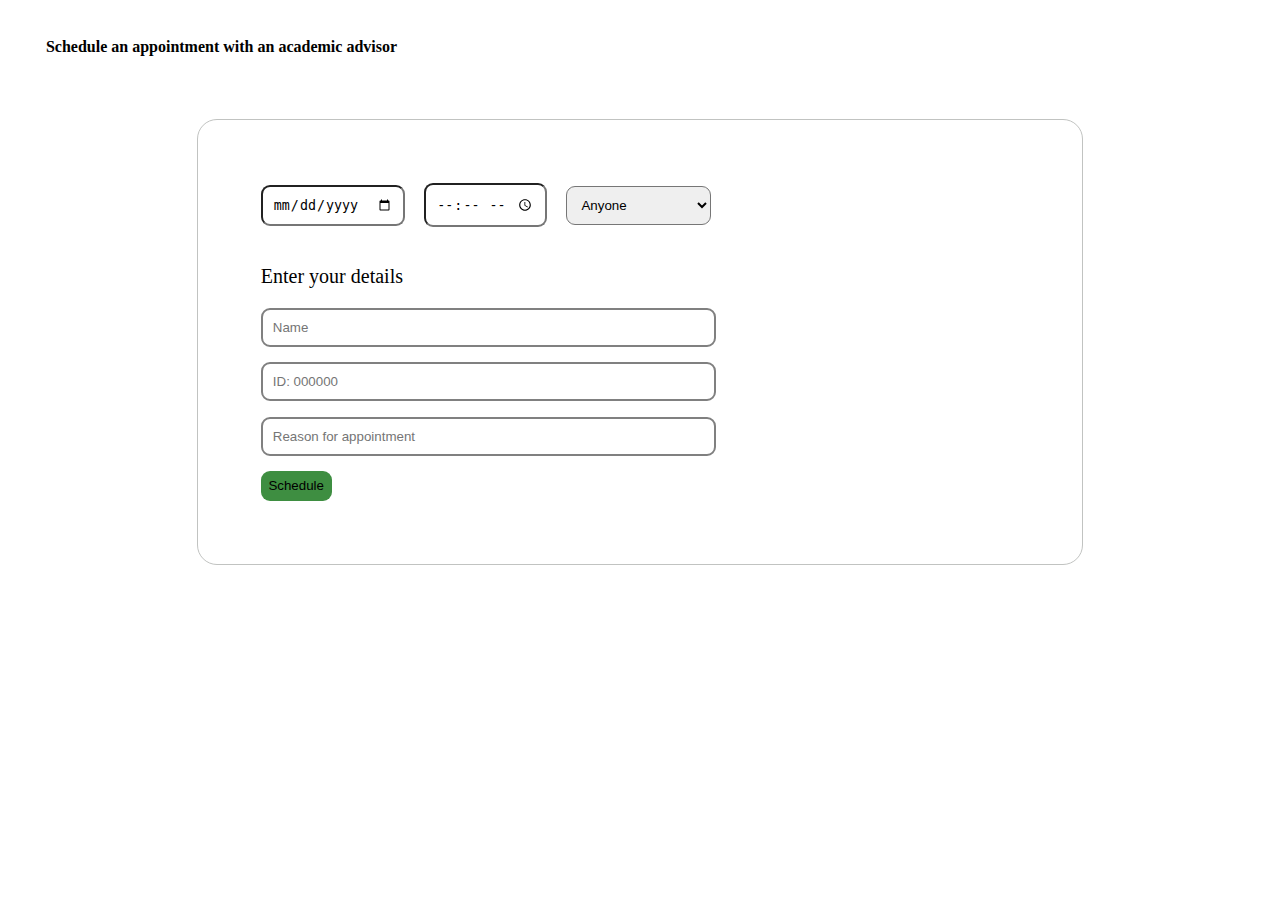
<file: advisor.html>
<html>
    <head>
        <title>Schedule an appointment</title>
        <link rel="stylesheet" href="https://cdn.jsdelivr.net/npm/bootstrap@4.1.3/dist/css/bootstrap.min.css" integrity="sha384-MCw98/SFnGE8fJT3GXwEOngsV7Zt27NXFoaoApmYm81iuXoPkFOJwJ8ERdknLPMO" crossorigin="anonymous">
        <link rel="stylesheet" href="advisor.css">
    </head>
    <body>
        <h4>Schedule an appointment with an academic advisor</h4>
        <form action="">
            <input type="date" id="date" required>
            <input type="time" id="time" required>
            <select name="appointment" id="appointment">
                <option value="anyone">Anyone</option>
                <option value="jw">John Washington</option>
                <option value="ao">Allison Olives</option>
                <option value="jd">Jeffery Davidson</option>
              </select>

              <br>

              <p>Enter your details</p>
              <input type="text" id="name" placeholder="Name" required>
              <input type="text" id="studentid" placeholder="ID: 000000" required>
              <input type="text" id="reason" placeholder="Reason for appointment" required>
              <button>Schedule</button>
        </form>
    </body>
</html>
</file>
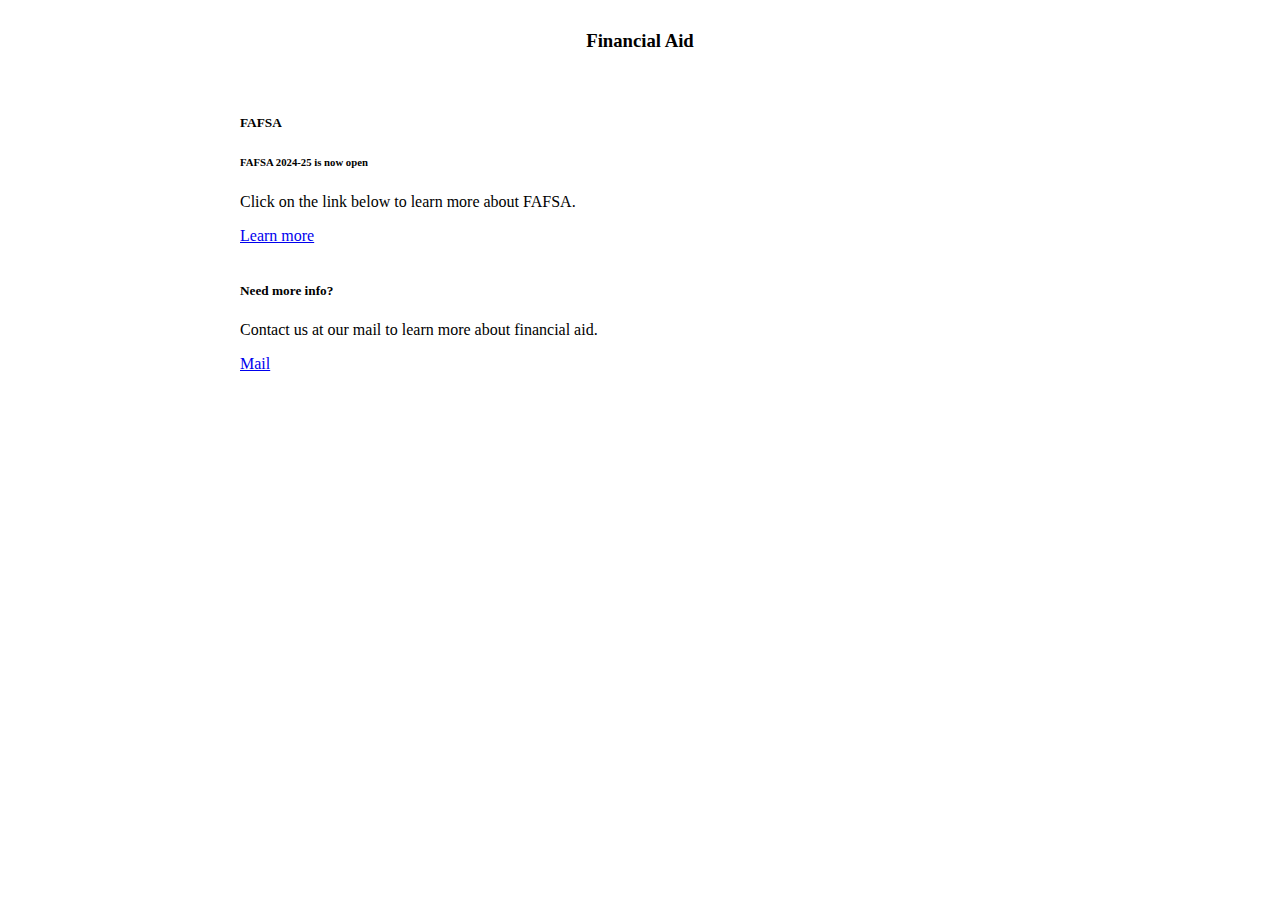
<file: financialaid.html>
<html>
    <head>
        <title>Financial Aid</title>
        <link rel="stylesheet" href="https://cdn.jsdelivr.net/npm/bootstrap@4.1.3/dist/css/bootstrap.min.css" integrity="sha384-MCw98/SFnGE8fJT3GXwEOngsV7Zt27NXFoaoApmYm81iuXoPkFOJwJ8ERdknLPMO" crossorigin="anonymous">
        <link rel="stylesheet" href="financialaid.css">
        <script src="https://code.jquery.com/jquery-3.3.1.slim.min.js" integrity="sha384-q8i/X+965DzO0rT7abK41JStQIAqVgRVzpbzo5smXKp4YfRvH+8abtTE1Pi6jizo" crossorigin="anonymous"></script>
        <script src="https://cdn.jsdelivr.net/npm/popper.js@1.14.3/dist/umd/popper.min.js" integrity="sha384-ZMP7rVo3mIykV+2+9J3UJ46jBk0WLaUAdn689aCwoqbBJiSnjAK/l8WvCWPIPm49" crossorigin="anonymous"></script>
        <script src="https://cdn.jsdelivr.net/npm/bootstrap@4.1.3/dist/js/bootstrap.min.js" integrity="sha384-ChfqqxuZUCnJSK3+MXmPNIyE6ZbWh2IMqE241rYiqJxyMiZ6OW/JmZQ5stwEULTy" crossorigin="anonymous"></script>
    </head>
    <body>
        
        <h3>Financial Aid</h3>

        <div class="card" style="width: 50rem;">
            <div class="card-body">
              <h5 class="card-title">FAFSA</h5>
              <h6 class="card-subtitle mb-2 text-muted">FAFSA 2024-25 is now open</h6>
              <p class="card-text">Click on the link below to learn more about FAFSA.</p>
              <a href="https://studentaid.gov/h/apply-for-aid/fafsa" class="card-link">Learn more</a>
            </div>
          </div>

          <div class="card" style="width: 50rem;">
            <div class="card-body">
              <h5 class="card-title">Need more info?</h5>
              <p class="card-text">Contact us at our mail to learn more about financial aid.</p>
              <a href="#" class="btn btn-primary">Mail</a>
            </div>
          </div>

    </body>
</html>
</file>
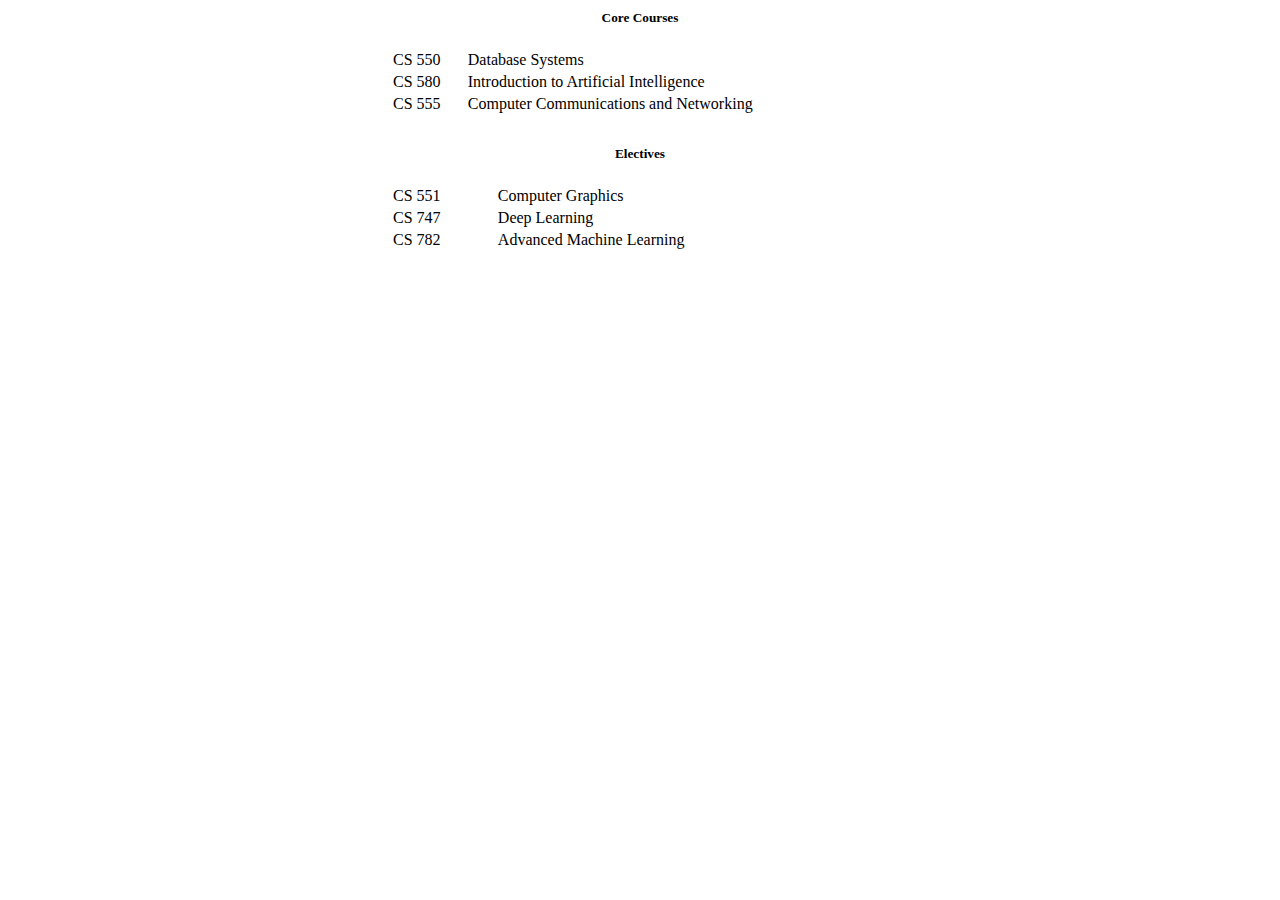
<file: studyplanCS.html>
<html>
    <head>
        <title>Study Plan</title>
        <link rel="stylesheet" href="https://cdn.jsdelivr.net/npm/bootstrap@4.1.3/dist/css/bootstrap.min.css" integrity="sha384-MCw98/SFnGE8fJT3GXwEOngsV7Zt27NXFoaoApmYm81iuXoPkFOJwJ8ERdknLPMO" crossorigin="anonymous">
        <link rel="stylesheet" href="studyplanCS.css">
        <script src="https://code.jquery.com/jquery-3.3.1.slim.min.js" integrity="sha384-q8i/X+965DzO0rT7abK41JStQIAqVgRVzpbzo5smXKp4YfRvH+8abtTE1Pi6jizo" crossorigin="anonymous"></script>
<script src="https://cdn.jsdelivr.net/npm/popper.js@1.14.3/dist/umd/popper.min.js" integrity="sha384-ZMP7rVo3mIykV+2+9J3UJ46jBk0WLaUAdn689aCwoqbBJiSnjAK/l8WvCWPIPm49" crossorigin="anonymous"></script>
<script src="https://cdn.jsdelivr.net/npm/bootstrap@4.1.3/dist/js/bootstrap.min.js" integrity="sha384-ChfqqxuZUCnJSK3+MXmPNIyE6ZbWh2IMqE241rYiqJxyMiZ6OW/JmZQ5stwEULTy" crossorigin="anonymous"></script>
    </head>
    <body>
        <h5>Core Courses</h5>
        <table class="table table-striped">
            <tbody>
              <tr>
                <td>CS 550</td>
                <td>Database Systems</td>
              </tr>
              <tr>
                <td>CS 580</td>
                <td>Introduction to Artificial Intelligence</td>
              </tr>
              <tr>
                <td>CS 555</td>
                <td>Computer Communications and Networking</td>
              </tr>
            </tbody>
          </table>

          <h5>Electives</h5>
          <table class="table table-striped">
              <tbody>
                <tr>
                  <td>CS 551</td>
                  <td>Computer Graphics</td>
                </tr>
                <tr>
                  <td>CS 747</td>
                  <td>Deep Learning</td>
                </tr>
                <tr>
                  <td>CS 782</td>
                  <td>Advanced Machine Learning</td>
                </tr>
              </tbody>
            </table>
    </body>
</html>
</file>
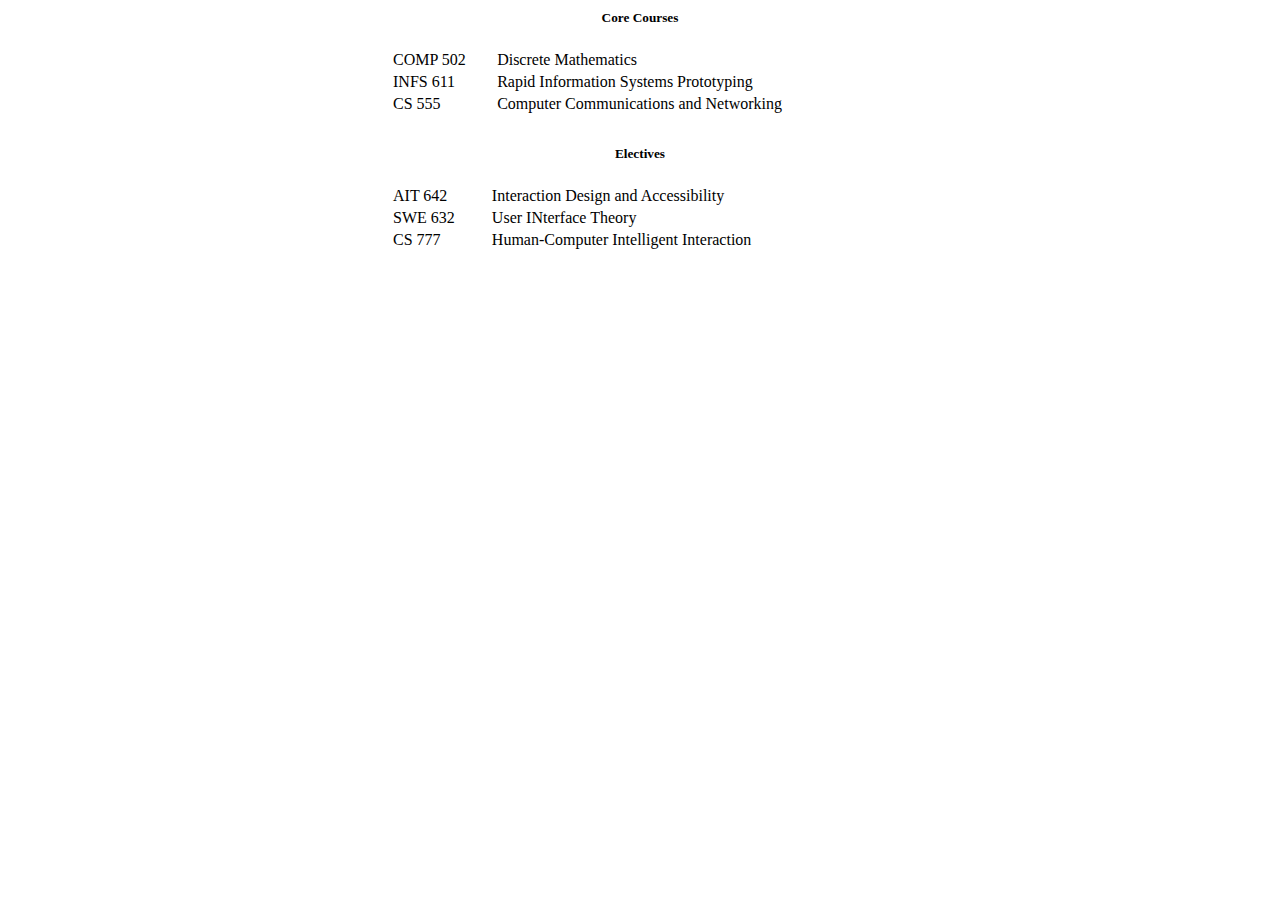
<file: studyplanINFS.html>
<html>
    <head>
        <title>Study Plan</title>
        <link rel="stylesheet" href="https://cdn.jsdelivr.net/npm/bootstrap@4.1.3/dist/css/bootstrap.min.css" integrity="sha384-MCw98/SFnGE8fJT3GXwEOngsV7Zt27NXFoaoApmYm81iuXoPkFOJwJ8ERdknLPMO" crossorigin="anonymous">
        <link rel="stylesheet" href="studyplanCS.css">
        <script src="https://code.jquery.com/jquery-3.3.1.slim.min.js" integrity="sha384-q8i/X+965DzO0rT7abK41JStQIAqVgRVzpbzo5smXKp4YfRvH+8abtTE1Pi6jizo" crossorigin="anonymous"></script>
<script src="https://cdn.jsdelivr.net/npm/popper.js@1.14.3/dist/umd/popper.min.js" integrity="sha384-ZMP7rVo3mIykV+2+9J3UJ46jBk0WLaUAdn689aCwoqbBJiSnjAK/l8WvCWPIPm49" crossorigin="anonymous"></script>
<script src="https://cdn.jsdelivr.net/npm/bootstrap@4.1.3/dist/js/bootstrap.min.js" integrity="sha384-ChfqqxuZUCnJSK3+MXmPNIyE6ZbWh2IMqE241rYiqJxyMiZ6OW/JmZQ5stwEULTy" crossorigin="anonymous"></script>
    </head>
    <body>
        <h5>Core Courses</h5>
        <table class="table table-striped">
            <tbody>
              <tr>
                <td>COMP 502</td>
                <td>Discrete Mathematics</td>
              </tr>
              <tr>
                <td>INFS 611</td>
                <td>Rapid Information Systems Prototyping</td>
              </tr>
              <tr>
                <td>CS 555</td>
                <td>Computer Communications and Networking</td>
              </tr>
            </tbody>
          </table>

          <h5>Electives</h5>
          <table class="table table-striped">
              <tbody>
                <tr>
                  <td>AIT 642</td>
                  <td>Interaction Design and Accessibility</td>
                </tr>
                <tr>
                  <td>SWE 632</td>
                  <td>User INterface Theory</td>
                </tr>
                <tr>
                  <td>CS 777</td>
                  <td>Human-Computer Intelligent Interaction</td>
                </tr>
              </tbody>
            </table>
    </body>
</html>
</file>
<file: advisor.css>
h4{
    margin-top: 3%;
    margin-left: 3%;
    margin-bottom: 5%;
}

form{
    margin-top: 1%;
    margin-left: 5%;
    border: 1px solid #C1C3C1;
    border-radius: 20px;
    padding: 5%;
    margin: auto;
    width: 60%;
}

#name{
    padding: 10px;
    display: block;
    margin-bottom: 2%;
    width: 60%;
    border: 2px solid grey;
    border-radius: 9px;
}

#studentid{
    padding: 10px;
    display: block;
    margin-bottom: 2%;
    width: 60%;
    border: 2px solid grey;
    border-radius: 9px;
}

#reason{
    padding: 10px;
    display: block;
    margin-bottom: 2%;
    width: 60%;
    border: 2px solid grey;
    border-radius: 9px;
}

#date{
    padding: 10px;
    border-radius: 9px;
    margin-right: 2%;
}

#time{
    padding: 10px;
    border-radius: 9px;
    margin-right: 2%;
}

#appointment{
    padding: 10px;
    border-radius: 9px;
    margin-right: 2%; 
}

p{
    font-size: 20px;
    margin-top: 5%;
}

button{
    background-color: #3e8e41;
    border: none;
    border-radius: 9px;
    padding: 1%;
}
</file>
<file: financialaid.css>
h3{
    margin-top: 30px;
    margin-bottom: 5%;
    text-align: center;
}

.card{
    margin: auto;
    margin-bottom: 3%;
}
</file>
<file: studyplanCS.css>
h5{
    margin-top: 10px;
    text-align: center;
}

.table{
    margin: auto;
    margin-bottom: 30px;
    width: 500px;
}
</file>
